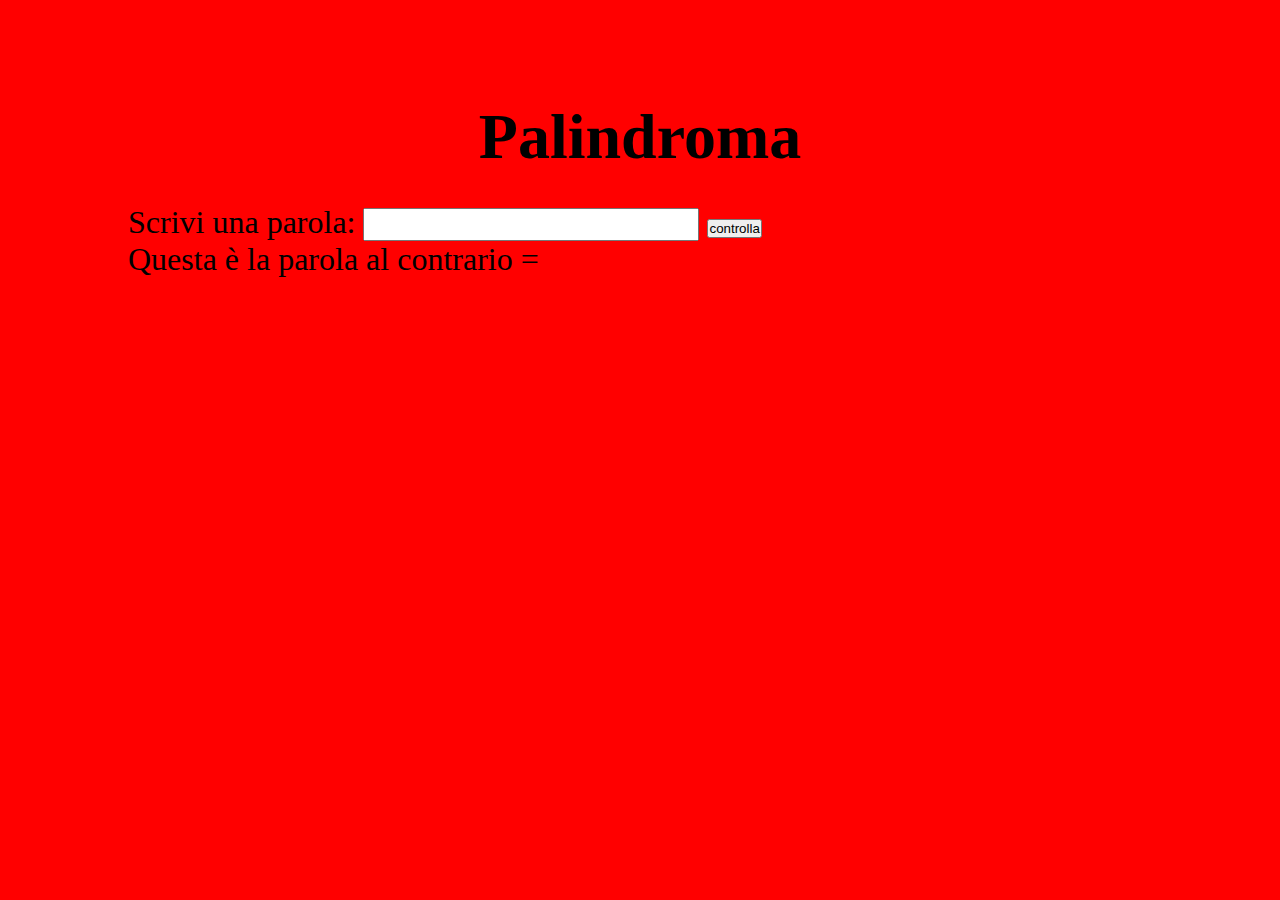
<file: index.html>
<!DOCTYPE html>
<html lang="it">

<head>
    <meta charset="UTF-8">
    <meta http-equiv="X-UA-Compatible" content="IE=edge">
    <meta name="viewport" content="width=device-width, initial-scale=1.0">
    <title>Document</title>

    <link rel="stylesheet" href="css/style.css">
</head>

<body>


    <div class="container">

        <h1>Palindroma</h1>

        <label for="name">Scrivi una parola:</label>
        <input type="text" class="nome" id="name" name="name">
        <button id="btn">controlla</button>


        <div>Questa è la parola al contrario = <span id="parola_reverse"></span></div>
        <div id="risultato"></div>


    </div>

    <script src="js/script.js"></script>
</body>

</html>
</file>
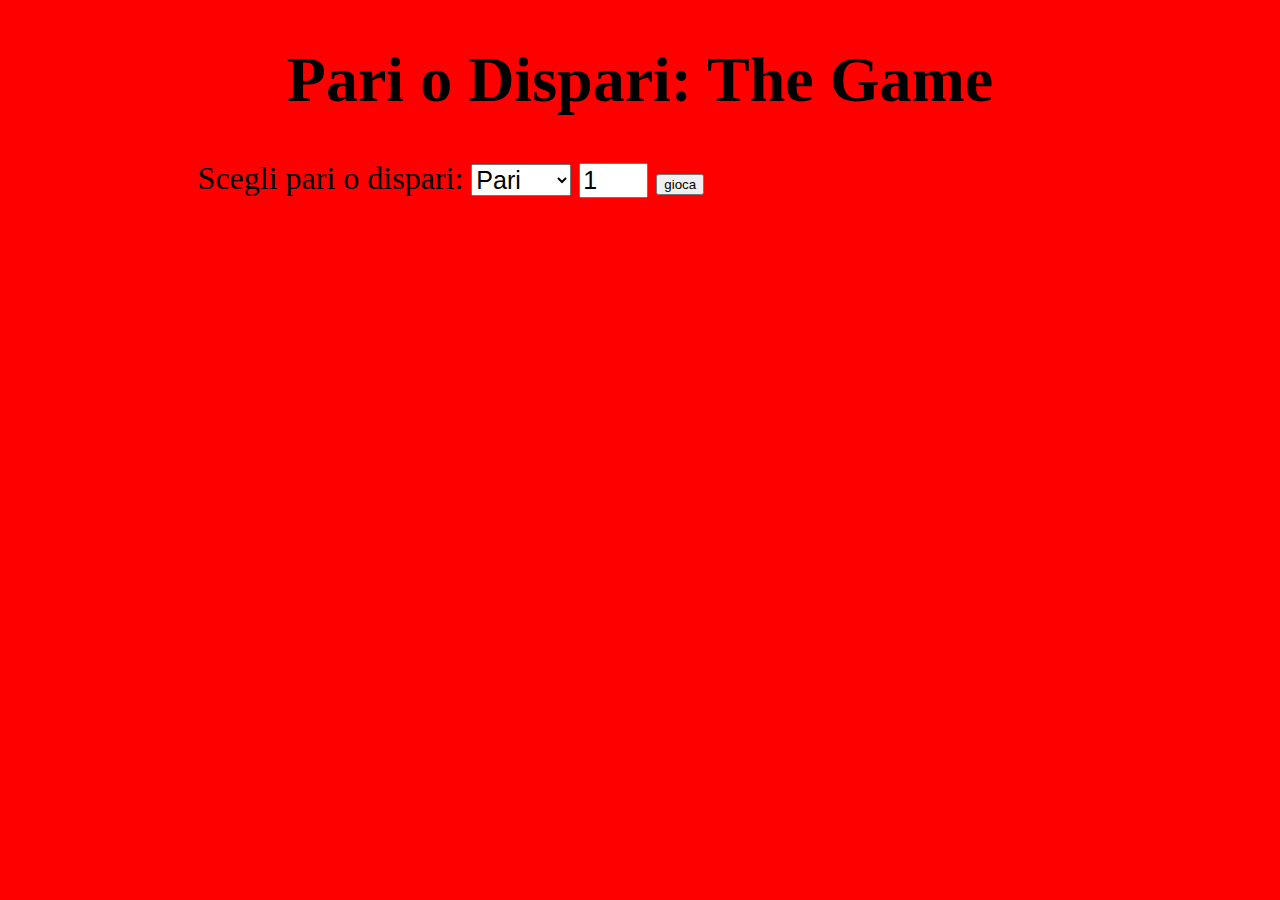
<file: esercizio2/index.html>
<!DOCTYPE html>
<html lang="en">

<head>
    <meta charset="UTF-8">
    <meta http-equiv="X-UA-Compatible" content="IE=edge">
    <meta name="viewport" content="width=device-width, initial-scale=1.0">
    <title>Document</title>

    <link rel="stylesheet" href="css/style.css">
</head>

<body>

    <h1>Pari o Dispari: The Game</h1>

    <div class="container">

        <label for="paridispari">Scegli pari o dispari:</label>

        <select name="scelta" id="scelta" class="selezione">
            <option value="pari" selected>Pari</option>
            <option value="dispari">Dispari</option>
        </select>


        <input type="number" name="numero" id="numero" min="1" max="5" class="selezione" value="1">

        <button id="gioca">gioca</button>

        <h3 id="risultato"></h3>

    </div>

    <script src="js/script.js"></script>
</body>

</html>
</file>
<file: css/style.css>
* {
    margin: 0;
    padding: 0;
    box-sizing: border-box;
}

html {
    font-size: 2rem;
}

body {
    background-color: red;
}

.container {
    margin: auto;
    margin-top: 100px;
    width: 80%;
}

h1 {
    text-align: center;
    margin-bottom: 30px;
}

.nome {
    font-size: 0.8rem
}

.parola_reverse {
    margin-top: 20px;
}

.risultato {
    margin-top: 20px;
}
</file>
<file: esercizio2/css/style.css>
html {
    font-size: 2rem;
}

body {
    background-color: red;
}


h1 {
    text-align: center;
}

.container {
    width: 70%;
    margin: auto;
}


.selezione {
    font-size: 25px;
}
</file>
